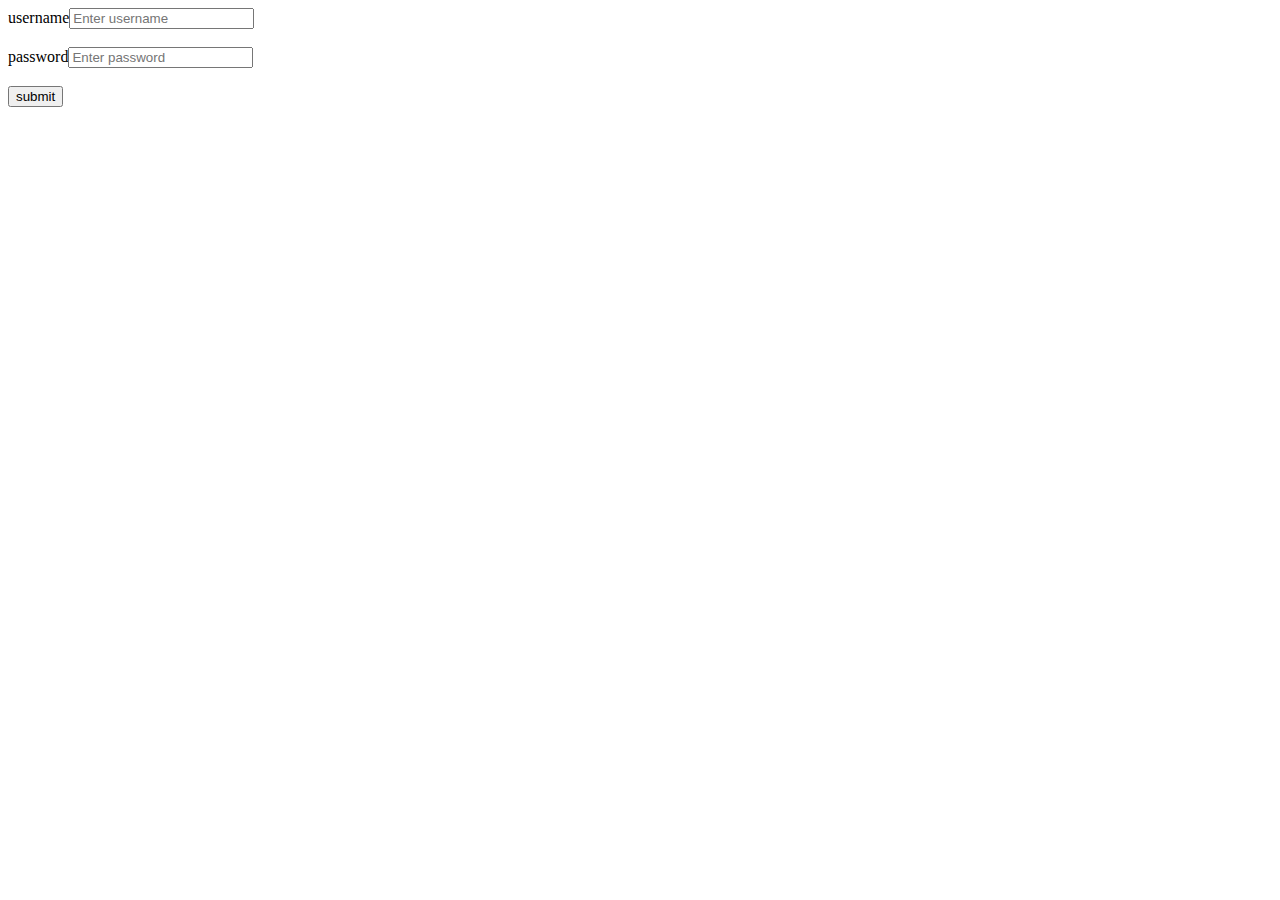
<file: c.html>
<html>
<head>
   <title>login form</title>
   <script>
     function validation(){
         var name =document.getElementById("username").value
         if(name=="" || name==null){
             alert("usename can't emty")
             return false;
         }
   

         var pass = document.getElementById("password").value
         if(pass=="" || pass==null){
            alert("password can't emty")
            return false;
         }
         return true;
    }
  </script>
</head>
<body>
  <form onsubmit="return validation()" action="p.html">
     username<input type="text" id="username" placeholder="Enter username"><br><br>
     password<input type="password" id="password" placeholder="Enter password"><br><br>
     <input type="submit" value="submit">

</body>
</html>
</file>
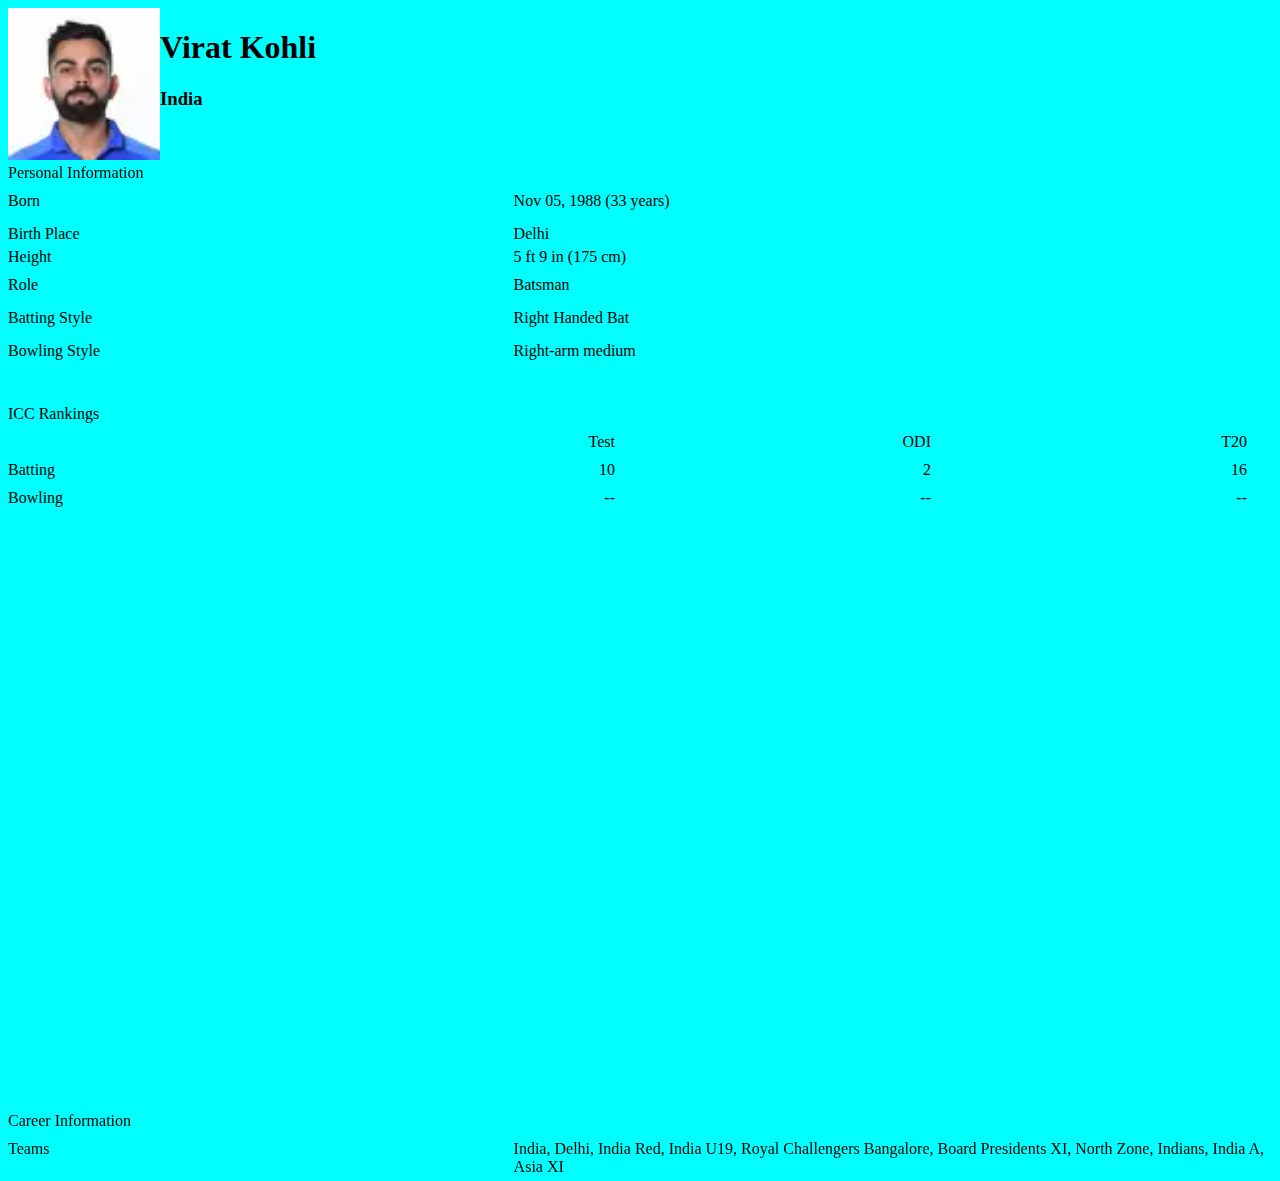
<file: virat.html>
<!DOCTYPE html>
<html lang="en">

<head>
    <meta charset="UTF-8">
    <meta http-equiv="X-UA-Compatible" content="IE=edge">
    <meta name="viewport" content="width=device-width, initial-scale=1.0">
    <link rel="stylesheet" href="CSS/Style.css">
    <title>Virat Kohli</title>
</head>

<body>
    <div class="cb-col cb-col-100 cb-bg-white">
        <div class="cb-cols cb-col-20 cb-col-rt">
            <img height="152" width="152" title="profile image" src="img/virat-kohli.webp">
        </div>
        <div class="cb-col cb-col-80 cb-player-name-wrap">
            <h1 itemprop="name" class="cb-font-40">Virat Kohli</h1>
            <h3 class="cb-font-18 text-gray">India</h3>
        </div>
        <div class="cb-col cb-col-100 cb-bg-grey">
            <div class="cb-col cb-col-33 text-black">
                <div class="cb-hm-rght">
                    <div class="cb-font-16 text-bold"> Personal Information</div>
                    <div class="cb-col cb-col-40 text-bold cb-lst-itm-sm">Born</div>
                    <div class="cb-col cb-col-60 cb-lst-itm-sm"> Nov 05, 1988 (33 years) </div>
                    <div class="cb-col cb-col-40 text-bold cb-lst-itm-sm">Birth Place</div>
                    <div class="cb-col cb-col-60 cb-lst-itm-sm"> Delhi </div>
                    <div class="cb-col cb-col-40 text-bold">Height</div>
                    <div class="cb-col cb-col-60"> 5 ft 9 in (175 cm) </div>
                    <div class="cb-col cb-col-40 text-bold cb-lst-itm-sm">Role</div>
                    <div class="cb-col cb-col-60 cb-lst-itm-sm"> Batsman </div>
                    <div class="cb-col cb-col-40 text-bold cb-lst-itm-sm">Batting Style</div>
                    <div class="cb-col cb-col-60 cb-lst-itm-sm"> Right Handed Bat </div>
                    <div class="cb-col cb-col-40 text-bold cb-lst-itm-sm">Bowling Style</div>
                    <div class="cb-col cb-col-60 cb-lst-itm-sm"> Right-arm medium </div>
                    <div class="cb-font-16 text-bold cb-lst-itm-sm cb-col cb-col-100 cb-sr-rev-label">ICC Rankings</div>
                    <div class="cb-col cb-col-25">&nbsp;</div>
                    <div class="cb-col cb-col-25 text-right cb-plyr-rank">Test</div>
                    <div class="cb-col cb-col-25 text-right cb-plyr-rank">ODI</div>
                    <div class="cb-col cb-col-25 text-right cb-plyr-rank">T20</div>
                    <div class="cb-col cb-col-25 text-left cb-plyr-rank text-bold">Batting</div>
                    <div class="cb-col cb-col-25 cb-plyr-rank text-right"> 10 </div>
                    <div class="cb-col cb-col-25 cb-plyr-rank text-right"> 2 </div>
                    <div class="cb-col cb-col-25 cb-plyr-rank text-right"> 16 </div>
                    <div class="cb-col cb-col-25 text-left cb-plyr-rank text-bold">Bowling</div>
                    <div class="cb-col cb-col-25 cb-plyr-rank text-right"> -- </div>
                    <div class="cb-col cb-col-25 cb-plyr-rank text-right"> -- </div>
                    <div class="cb-col cb-col-25 cb-plyr-rank text-right"> -- </div>
                    <div id="mpu" class="cb-ttl-vts cb-col ad-unit ad-unit-rendered" render_on_load="true"
                        data-google-query-id="CNqzroX1qfcCFeOKrAIdIEcAoA">
                        <div id="google_ads_iframe_/1024780/Desktop_new/MPU1/PlayerProfile_0__container__"
                            style="border: 0pt none; display: inline-block; width: 300px; height: 600px;"><iframe
                                frameborder="0"
                                src="https://7d656881fb3f7bc9fdc7efb9a8bfb225.safeframe.googlesyndication.com/safeframe/1-0-38/html/container.html"
                                id="google_ads_iframe_/1024780/Desktop_new/MPU1/PlayerProfile_0"
                                title="3rd party ad content" name="" scrolling="no" marginwidth="0" marginheight="0"
                                width="300" height="600" data-is-safeframe="true"
                                sandbox="allow-forms allow-popups allow-popups-to-escape-sandbox allow-same-origin allow-scripts allow-top-navigation-by-user-activation"
                                role="region" aria-label="Advertisement" tabindex="0" data-google-container-id="2"
                                style="border: 0px; vertical-align: bottom;" data-load-complete="true"></iframe></div>
                    </div>
                    <div class="cb-col cb-col-100 cb-font-16 text-bold cb-ttl-vts"> Career Information</div>
                    <div class="cb-col cb-col-40 text-bold cb-lst-itm-sm">Teams</div>
                    <div class="cb-col cb-col-60 cb-lst-itm-sm"> India, Delhi, India Red, India U19, Royal Challengers
                        Bangalore, Board Presidents XI, North Zone, Indians, India A, Asia XI </div>
                </div>
            </div>
        </div>
    </div>
</body>

</html>
</file>
<file: CSS/Style.css>
body{
    background-color: aqua;
}

.batmen__all{
    margin-top: 70px;
    margin-left: 60px;
}
.cb-col{
    display: inline;
    box-sizing: border-box;
    float: left;
    min-height: 1px;
}
.cb-col-50{
    width: 50%;
}
.about__img{
   
    width: 75px;
    border-radius: .5rem;
    justify-self: center;
    align-self: center;
    /* padding-right: 20px; */
}
.cb-cols{
    display: inline;
    box-sizing: border-box;
    float: left;
    min-height: 1px;
    
}
.cb-col-100{
    width: 100%;
}
.cb-lst-itm-sm{
    padding: 10px 0 5px;
}
.cb-col-40{
    width: 40%;
}
.cb-col-60{
    width: 60%;
}
.cb-font-16{
    font-size: 16px;
}
.cb-sr-rev-label{
    margin-top: 30px;
}
.cb-col-100{
    width: 100%;
}
.cb-plyr-rank{
    padding: 5px 25px 5px 0;
}
.cb-col-25{
    width: 25%;
}
.text-right {
    text-align: right;
}
.cb-font-16-text-hvr-underline{
    padding-left: 10px;
}
</file>
